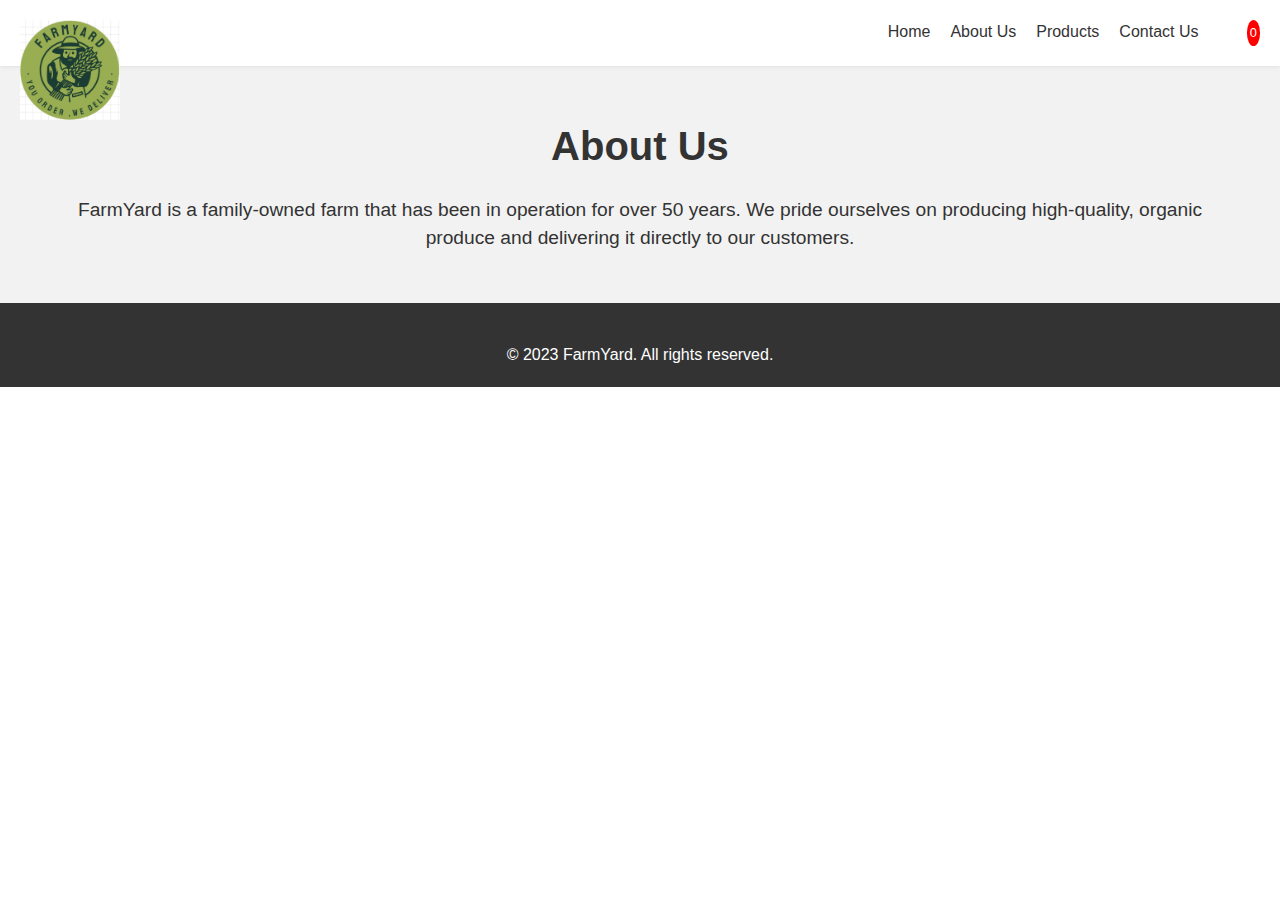
<file: about.html>
<!DOCTYPE html>
<html>
<head>
  <title>FarmYard - Home</title>
  <meta charset="UTF-8">
  <meta name="viewport" content="width=device-width, initial-scale=1.0">
  <link rel="stylesheet" href="styles.css">
  <link rel="stylesheet" href="https://use.fontawesome.com/releases/v5.14.0/css/all.css" integrity="sha384-HzLeBuhoNPvSl5KYnjx0BT+WB0QEEqLprO+NBkkk5gbc67FTaL7XIGa2w1L0Xbgc" crossorigin="anonymous">
</head>
<body>
<header>
    <nav>
        <a href="index.php"><img src="FY logo.png" alt="FarmYard logo" id="logo"></a>
      <ul>
        <li><a href="index.html">Home</a></li>
        <li><a href="about.html">About Us</a></li>
        <li><a href="products.html">Products</a></li>
        <li><a href="contact.html">Contact Us</a></li>
        <li><a href="cart.html"><i class="fas fa-shopping-cart"></i></a></li>
    </a></li>
    <li>
    <a href="#" id="cart-button">
    
    <span id="cart-count">0</span>
    </a>
    </li>
    </ul>
    
      </nav>
      </ul>
    </nav>
  </header>
<section class="about-us">
    <h2>About Us</h2>
    <p>FarmYard is a family-owned farm that has been in operation for over 50 years. We pride ourselves on producing high-quality, organic produce and delivering it directly to our customers.</p>
  </section>
  <footer>
    <div class="social-media">
        <a href="https://www.facebook.com/YourFacebookPage/" target="_blank"><i class="fab fa-facebook"></i></a>
        <a href="https://twitter.com/YourTwitterHandle/" target="_blank"><i class="fab fa-twitter"></i></a>
        <a href="https://www.instagram.com/YourInstagramHandle/" target="_blank"><i class="fab fa-instagram"></i></a>
      </div>
    <p>&copy; 2023 FarmYard. All rights reserved.</p>
  </footer>
</body>
</html>
</file>
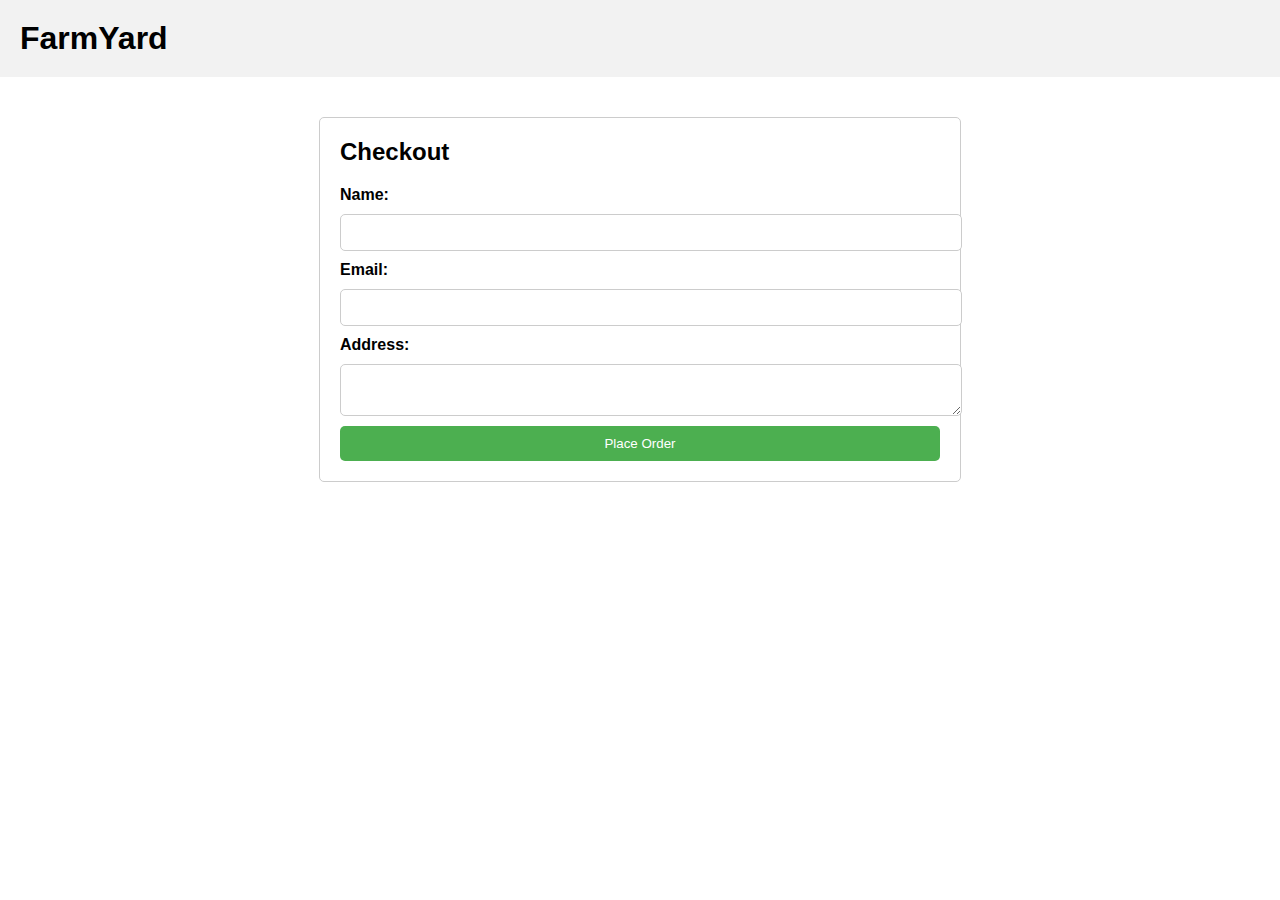
<file: checkout.html>
<!DOCTYPE html>
<html>
<head>
  <title>FarmYard - Checkout</title>
  <link rel="stylesheet" type="text/css" href="checkout-style.css">
</head>
<body>
  <header>
    <h1>FarmYard</h1>
  </header>

  <main>
    <h2>Checkout</h2>
    <form id="checkout-form">
      <label for="name">Name:</label>
      <input type="text" id="name" name="name" required>

      <label for="email">Email:</label>
      <input type="email" id="email" name="email" required>

      <label for="address">Address:</label>
      <textarea id="address" name="address" required></textarea>

      <button type="submit">Place Order</button>
    </form>
  </main>

  <script src="checkout-script.js"></script>
</body>
</html>
</file>
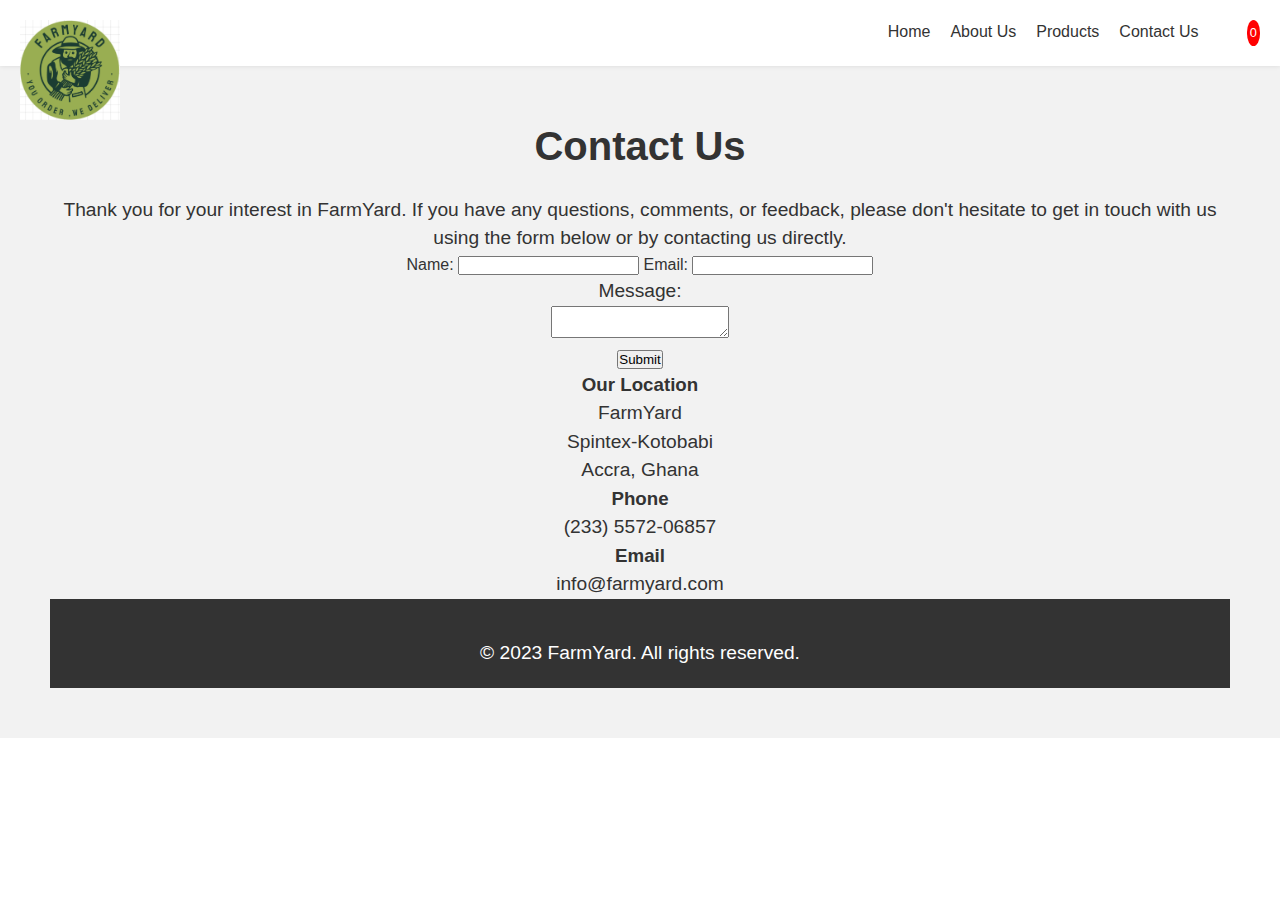
<file: contact.html>
<!DOCTYPE html>
<html>
<head>
  <title>FarmYard - Home</title>
  <meta charset="UTF-8">
  <meta name="viewport" content="width=device-width, initial-scale=1.0">
  <link rel="stylesheet" href="styles.css">
  <link rel="stylesheet" href="https://use.fontawesome.com/releases/v5.14.0/css/all.css" integrity="sha384-HzLeBuhoNPvSl5KYnjx0BT+WB0QEEqLprO+NBkkk5gbc67FTaL7XIGa2w1L0Xbgc" crossorigin="anonymous">
</head>
<body>
<header>
    <nav>
        <a href="index.php"><img src="FY logo.png" alt="FarmYard logo" id="logo"></a>
      <ul>
        <li><a href="index.html">Home</a></li>
        <li><a href="about.html">About Us</a></li>
        <li><a href="products.html">Products</a></li>
        <li><a href="contact.html">Contact Us</a></li>
        <li><a href="cart.html"><i class="fas fa-shopping-cart"></i></a></li>
    </a></li>
    <li>
    <a href="#" id="cart-button">
    
    <span id="cart-count">0</span>
    </a>
    </li>
    </ul>
    
      </nav>
      </ul>
    </nav>
  </header>
  <section class="about-us">
    <h2>Contact Us</h2>
    <p>Thank you for your interest in FarmYard. If you have any questions, comments, or feedback, please don't hesitate to get in touch with us using the form below or by contacting us directly.</p>
    <section class="contact">
      <form>
        <label for="name">Name:</label>
        <input type="text" id="name" name="name" required>
    
        <label for="email">Email:</label>
        <input type="email" id="email" name="email" required>
    
        <p><label for="message">Message:<br></label>
          <textarea id="message" name="message" required></textarea></p>
          
    
        <button type="submit">Submit</button>
      </form>
      <div class="contact-info">
        <h3>Our Location</h3>
        <p>FarmYard<br>
         Spintex-Kotobabi<br>
        Accra, Ghana</p>
        <div class="map">
          <!-- Paste the Google Maps generated HTML code here -->
        </div>
      </div>
        <h3>Phone</h3>
        <p>(233) 5572-06857</p>
    
        <h3>Email</h3>
        <p>info@farmyard.com</p>
      </div>
    </section>
    
    <footer>
        <div class="social-media">
            <a href="https://www.facebook.com/YourFacebookPage/" target="_blank"><i class="fab fa-facebook"></i></a>
            <a href="https://twitter.com/YourTwitterHandle/" target="_blank"><i class="fab fa-twitter"></i></a>
            <a href="https://www.instagram.com/YourInstagramHandle/" target="_blank"><i class="fab fa-instagram"></i></a>
          </div>
        <p>&copy; 2023 FarmYard. All rights reserved.</p>
      </footer>
    </body>
    </html>
</file>
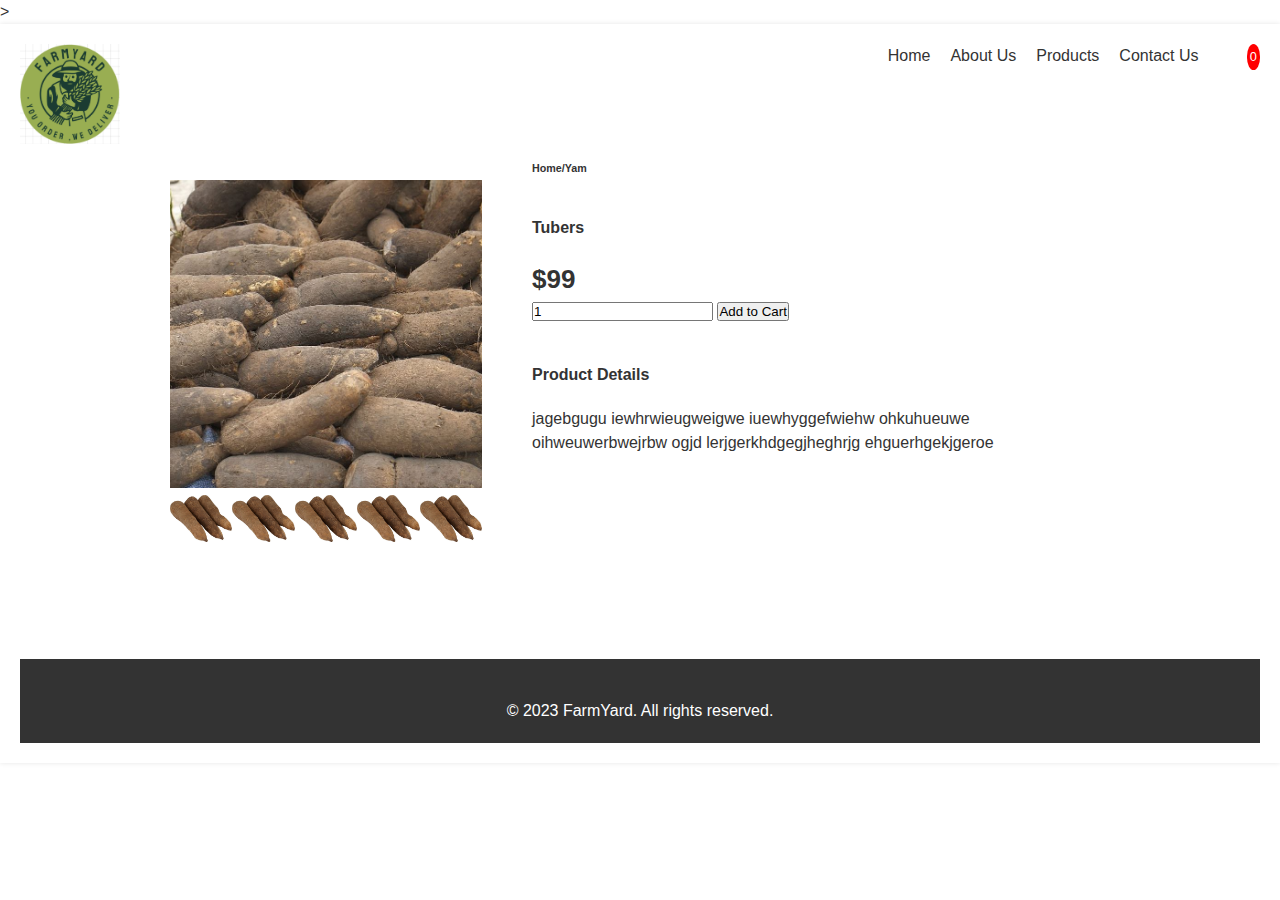
<file: sproduct.html>
<!DOCTYPE html>
<html>
<head>
  <title>FarmYard - Home</title>
  <meta charset="UTF-8">
  <meta name="viewport" content="width=device-width, initial-scale=1.0">
  <link rel="stylesheet" href="styles.css">
  <script src="script.js"></script>
  <link rel="stylesheet" href="https://use.fontawesome.com/releases/v5.14.0/css/all.css" integrity="sha384-HzLeBuhoNPvSl5KYnjx0BT+WB0QEEqLprO+NBkkk5gbc67FTaL7XIGa2w1L0Xbgc" crossorigin="anonymous">
</head>
<body>>
</head>
<body> 
  <header>
    <nav>
      <a href="index.html"><img src="FY logo.png" alt="FarmYard logo" id="logo"></a>
      
      <ul>
        <li><a href="index.html">Home</a></li>
        <li><a href="about.html">About Us</a></li>
        <li><a href="products.html">Products</a></li>
        <li><a href="contact.html">Contact Us</a></li>
        <li><a href="cart.html"><i class="fas fa-shopping-cart"></i></a></li>
    </a></li>
    <li>
    <a href="#" id="cart-button">
    <span id="cart-count">0</span>
    </a>
    </li>
    </ul>
    
      </nav>
      </ul>
    </nav>
<section id="prodetails" class="section-p1">

    <div class="single-pro-image">
        <img src="Yam.jpeg" width="100%"  id="MainImg" alt="">
<div class="small-img-group">
    <div class="small-img-col">
        <img src="yams1.jpg" width="100%" class="small-img" alt="">                   
    </div>
    <div class="small-img-col">
      <img src="yams1.jpg" width="100%" class="small-img" alt="">                   
  </div>
  <div class="small-img-col">
    <img src="yams1.jpg" width="100%" class="small-img" alt="">                   
</div>
<div class="small-img-col">
  <img src="yams1.jpg" width="100%" class="small-img" alt="">                   
</div>
<div class="small-img-col">
  <img src="yams1.jpg" width="100%" class="small-img" alt="">                   
</div>

</div>
    </div>
    <div class="single-pro-details">
      <h6>Home/Yam</h6>
      <h4>Tubers</h4>
      <h2>$99</h2>
      
        <input type="number" value="1">
        <button>Add to Cart</button>
        <h4> Product Details</h4> 
        <span>jagebgugu iewhrwieugweigwe iuewhyggefwiehw ohkuhueuwe oihweuwerbwejrbw ogjd lerjgerkhdgegjheghrjg ehguerhgekjgeroe</span>
      </div>
</section>
 

  <footer>

  <div class="social-media">
      <a href="https://www.facebook.com/YourFacebookPage/" target="_blank"><i class="fab fa-facebook"></i></a>
      <a href="https://twitter.com/YourTwitterHandle/" target="_blank"><i class="fab fa-twitter"></i></a>
      <a href="https://www.instagram.com/YourInstagramHandle/" target="_blank"><i class="fab fa-instagram"></i></a>
    </div>
  <p>&copy; 2023 FarmYard. All rights reserved.</p>
</footer>
</body>
</html>
</file>
<file: checkout-style.css>
body {
    font-family: Arial, sans-serif;
    margin: 0;
    padding: 0;
  }
  
  header {
    background-color: #f2f2f2;
    padding: 20px;
  }
  
  header h1 {
    margin: 0;
  }
  
  main {
    max-width: 600px;
    margin: 40px auto;
    padding: 20px;
    border: 1px solid #ccc;
    border-radius: 5px;
  }
  
  h2 {
    margin-top: 0;
  }
  
  form {
    display: grid;
    grid-gap: 10px;
  }
  
  label {
    font-weight: bold;
  }
  
  input[type="text"],
  input[type="email"],
  textarea {
    width: 100%;
    padding: 10px;
    border: 1px solid #ccc;
    border-radius: 5px;
  }
  
  button[type="submit"] {
    background-color: #4CAF50;
    color: white;
    padding: 10px 20px;
    border: none;
    border-radius: 5px;
    cursor: pointer;
  }
</file>
<file: styles.css>
/* Reset styles to normalize browser defaults */
* {
  box-sizing: border-box;
  margin: 0;
  padding: 0;
}

/* Global styles */
body {
  font-family: Arial, sans-serif;
  font-size: 16px;
  line-height: 1.5;
  color: #333;
}

a {
  color: #333;
  text-decoration: none;
}

ul {
  list-style: none;
}

/* Header styles */
header {
  background-color: #fff;
  box-shadow: 0 0 5px rgba(0, 0, 0, 0.1);
  padding: 20px;
  position: sticky;
  top: 0;
  left: 0;
}

nav {
  display: flex;
  align-items: center;
  justify-content: space-between;
}

nav ul {
  display: flex;
}

nav ul li {
  margin-left: 20px;
}

nav a:hover {
  text-decoration: underline;
}

.section-p1 {
  padding: 40px 80px;
}

/* Hero section styles */
.hero {
  background-image: url(hero-background.jpg);
  background-size: cover;
  background-position: center;
  text-align: center;
  color: #fdfcfc;
  padding: 100px 20px;
}

.hero h1 {
  font-size: 3em;
  margin-bottom: 20px;
}

.hero p {
  font-size: 1.2em;
  margin-bottom: 40px;
}

.cta-btn {
  display: inline-block;
  background-color: #fff;
  color: #333;
  border-radius: 4px;
  padding: 10px 20px;
  font-size: 1.2em;
  transition: background-color 0.3s ease;
}

.cta-btn:hover {
  background-color: #333;
  color: #fff;
}

/* About us section styles */
.about-us {
  background-color: #f2f2f2;
  padding: 50px;
  text-align: center;
}

.about-us h2 {
  font-size: 2.5em;
  margin-bottom: 20px;
}

.about-us p {
  font-size: 1.2em;
}

/* Featured products section styles */
.featured-products {
  padding: 50px;
  text-align: center;
}

.featured-products h2 {
  font-size: 2.5em;
  margin-bottom: 20px;
}

.product-card {
  background-color: #fff;
  box-shadow: 0 0 5px rgba(0, 0, 0, 0.1);
  padding: 20px;
  margin-bottom: 20px;
}

.product-card img {
  max-width: 100%;
}

.product-card h3 {
  font-size: 1.5em;
  margin-bottom: 10px;
}

.product-card p {
  margin-bottom: 20px;
}

.price {
  font-size: 1.2em;
  font-weight: bold;
}

.add-to-cart {
  display: inline-block;
  background-color: #333;
  color: #fff;
  border-radius: 4px;
  padding: 10px 20px;
  font-size: 1.2em;
  transition: background-color 0.3s ease;
}

.add-to-cart:hover {
  background-color: #fff;
  color: #333;
}

/* Footer styles */
footer {
  background-color: #333;
  color: #fff;
  padding: 20px;
  text-align: center;
}

/* Responsive styles */
@media screen and (max-width: 768px) {
  nav {
    flex-direction: column;
    align-items: flex-start;
  }

  nav ul {
    margin-top: 20px;
  }

  nav ul li {
    margin-left: 0;
    margin-bottom: 10px;
  }

  .hero h1 {
    font-size: 2.5em;
  }

  .hero p {
    font-size: 1em;
    margin-bottom: 20px;
  }

  .about-us h2 {
    font-size: 2em;
  }

  .about-us p {
    font-size: 1em;
  }

  .featured-products h2 {
    font-size: 2em;
  }

  .product-card {
    padding: 10px;
  }

  .product-card h3 {
    font-size: 1.2em;
    margin-bottom: 5px;
  }

  .product-card p {
    font-size: 0.8em;
    margin-bottom: 10px;
  }

  .price {
    font-size: 1em;
  }

  .add-to-cart {
    font-size: 1em;
    padding: 5px 10px;
  }
}

#cart-button {
  display: flex;
  align-items: center;
}

#cart-button i {
  font-size: 1.2rem;
  margin-right: 0.5rem;
}

#cart-count {
  background-color: red;
  color: white;
  padding: 0.2rem;
  border-radius: 50%;
  font-size: 0.8rem;
  margin-left: 0.5rem;
}

#products {
  margin-top: 3rem;
}

.product-grid {
  display: grid;
  grid-template-columns: repeat(auto-fit, minmax(200px, 1fr));
  grid-gap: 2rem;
}

.product {
  display: flex;
  flex-direction: column;
  align-items: center;
  text-align: center;
}

.product img {
  width: 200px;
  height: 200px;
  object-fit: cover;
}

.product h3 {
  margin-top: 1rem;
  margin-bottom: 0.5rem;
}

.product p {
  margin: 0;
}

.product button {
  margin-top: 1rem;
}

#logo {
  width: 100px;
  position: absolute;
  top: 20px;
  left: 20px;
  z-index: 1;
}

.social-media {
  display: flex;
  justify-content: center;
  align-items: center;
  margin-top: 20px;
}

.social-media a {
  font-size: 24px;
  color: hsl(0, 23%, 94%);
  margin: 0 10px;
  text-decoration: none;
}

.social-media a:hover {
  color: #007bff;
}

/* Cart Dropdown */
.cart-dropdown {
  position: absolute;
  top: 80px;
  right: 10px;
  width: 250px;
  padding: 10px;
  border: 1px solid #ccc;
  background-color: #fff;
  box-shadow: 0px 2px 5px rgba(0, 0, 0, 0.3);
  display: none;
}

.cart-dropdown.show {
  display: block;
}

.cart-item-list {
  list-style: none;
  margin: 0;
  padding: 0;
}

.cart-item-list li {
  margin-bottom: 5px;
  font-size: 14px;
  line-height: 1.4;
}

.cart-item-list li:before {
  content: "- ";
}

.cart-total {
  margin-top: 10px;
  font-weight: bold;
  font-size: 16px;
  text-align: right;
}

.cart-total span {
  margin-left: 5px;
}

.checkout-button {
  display: block;
  margin-top: 10px;
  padding: 5px 10px;
  background-color: #4caf50;
  color: #fff;
  border: none;
  border-radius: 2px;
  cursor: pointer;
  transition: background-color 0.3s ease;
}

.checkout-button:hover {
  background-color: #388e3c;
}

.checkout-button:active {
  background-color: #1b5e20;
}

#feature {
  display: flex;
  align-items: center;
  justify-content: space-between;
  flex-wrap: wrap;

}

#feature .fe-box {
  width: 180px;
  text-align: center;
  padding: 25px 15px;
  box-shadow: 20px 20px 34px rgba(0, 0, 0, 0.03);
  border: 1px solid #f2f2f2;
  border-radius: 4px;
  margin: 15px 0;
}

#feature .fe-box:hover {
  box-shadow: 10px 10px 54px rgba(70, 62, 221, 0.01);
}

#feature .fe-box img {
  width: 100px;
  margin-bottom: 10px;
}

#feature .fe-box h6 {
  display: inline-block;
  padding: 9px 8px 6px 8px;
  line-height: 1;
  border: 4px;
  color: rgb(34, 36, 36);
  background-color: #ccc;
}

#feature .fe-box:nth-child(2) h6 {
  background-color: rgb(231, 139, 139);
}

#feature .fe-box:nth-child(3) h6 {
  background-color: rgb(116, 218, 116);
}

#feature .fe-box:nth-child(4) h6 {
  background-color: yellowgreen;
}

#feature .fe-box:nth-child(5) h6 {
  background-color: rgb(255, 140, 0);
}

#feature .fe-box:nth-child(6) h6 {
  background-color: rgb(130, 189, 96);
}

#prodetails {
  display: flex;
  margin: 20px;
}

#prodetails .single-pro-image {
  width: 30%;
  margin: 50px;
}

.small-img-group {
  display: flex;
  justify-content: space-between;
}

.small-img-col {
  flex-basis: 24%;
  cursor: pointer;
}

#prodetails .single-pro-details {
  width: 50%;
  padding-top: 30px;
}

#prodetails .single-pro-details h4 {
  padding: 40px 0 20px 0;

}

#prodetails .single-pro-details h2 {
  font-size: 26px;

}
</file>
